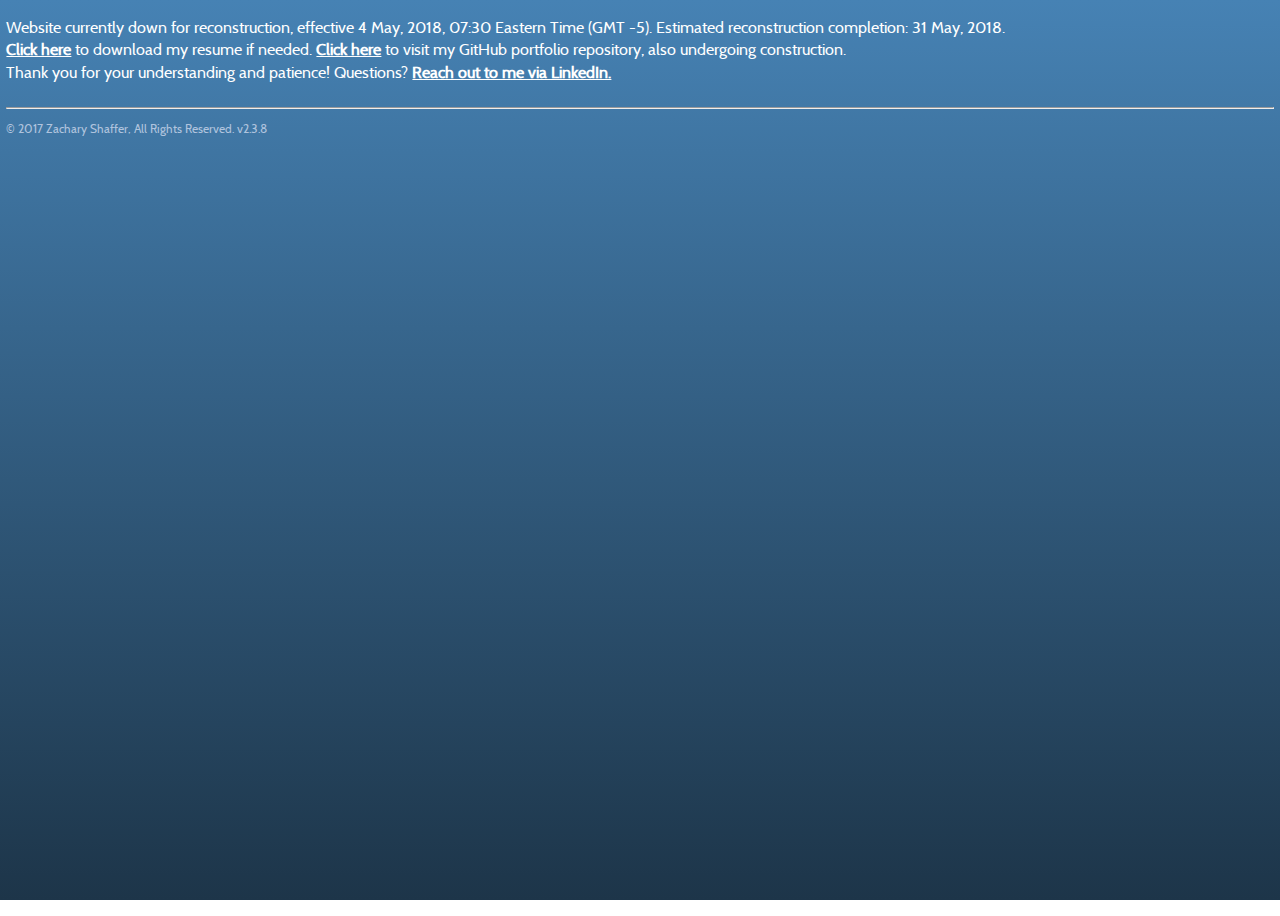
<file: index.html>
<!DOCTYPE html>
<html>
  <head>
    <meta charset="utf-8">
    <meta name="viewport" content="width=device-width; initial-scale = 1.0;
maximum-scale=1.0; user-scalable=no" />
    <title>Shaffer Software</title>
    <link href="css/main.css" rel="stylesheet" type="text/css" />
    <link rel="icon" href="img/favicon.ico" type="image/x-icon">
  </head>
  <body>
  <!-- Old Code for multiple sites
    <h3>
      <table style="width:100%">
        <tr>
          <th><a href="index.html" class="page-link">Home</a></th>
          <th><a href="projects.html" class="page-link">Projects</a></th>
          <th><a href="contact.html" class="page-link">Contact</a></th>
        </tr>
      </table>
    </h3>
  -->
  <p class="reconstruction">
    Website currently down for reconstruction, effective 4 May, 2018, 07:30 Eastern Time (GMT -5). Estimated reconstruction completion: 31 May, 2018.
    <br />
    <strong><a href="doc/Shaffer_Zachary_Internship_Resume.pdf" download target="_blank">Click here</a></strong> to download my resume if needed.
    <strong><a href="https://github.com/shafferz/Public-Projects" target="_blank">Click here</a></strong> to visit my GitHub portfolio repository, also undergoing construction.
    <br />
    Thank you for your understanding and patience! Questions? <strong><a href="https://linkedin.com/in/shafferz" target="_blank">Reach out to me via LinkedIn.</a></strong>
  </p>
    <!-- temporarily down for construction, old code here:
    <img src="img/logo_big.png" class="logo"/>
    <div class="evenSect">
      <h1>
        Who am I?
      </h1>
      <p class="main-paragraph">
        <img src="img/me.jpg" width="200" class="img"/> <br />
          My name is Zachary Shaffer, and I am a student, researcher, teaching assistant, and software devloper from Pittsburgh, PA. I am currently an undergraduate student at Allegheny College pursuing a Computer Science Major and Communication Arts Minor. My professional interests consist of video game development, web development, and cyber-security research. My general interests include playing video/board games and socializing.
      </p>
    </div>
    <div class="oddSect">
      <h1>
        What are my skills?
      </h1>
      <p class="main-paragraph">
        <ul class="list">
          <li>
            Over 2,000 lines of Java and LaTeX source code produced.
          </li>
          <li>
            Over 500 lines of Python, HTML5, CSS, and C++ source code produced.
          </li>
          <li>
            Over 1,000 hours of community service that has sharpened my teamwork, public speaking, and communication skills.
          </li>
          <li>
            Proficiency in multiple popular software packages, such as Microsoft Office, the Adobe Creative Suite, and the Unity Engine.
          </li>
          <li>
            Familiarity with writing source code in C# and JavaScript.
          </li>
          <li>
            And more!
          </li>
        </ul>
      </p>
    </div>
    <div class="evenSect">
      <h1>
        What have I done?
      </h1>
      <p class="main-paragraph">
        In addition to designing this website, you can learn more about what I've done by checking these links: <br />
        <strong><a href="doc/Shaffer_Zachary_Internship_Resume.pdf" download target="_blank">Click here</a></strong> to download my resume, or
        <strong><a href="https://github.com/shafferz/Public-Projects" target="_blank">Click here</a></strong> to visit my GitHub portfolio repository!<br />
        As I continue to work on new projects, I will add them to my portfolio repository on GitHub. Check there for the latest developments in my work!
      </p>
    </div>
    <div class="oddSect">
      <h1>
        How do you contact me?
      </h1>
      <p class="main-paragraph">
        <div class="medias_container">
          <div class="social_medias">
            <strong>LinkedIn Profile:</strong><br />
            <a href="https://www.linkedin.com/in/zachary-shaffer-0225a1125/" target="_blank">
              <img class="link_logo" src="img/LinkedIn_logo_initials.png" width="100px"/>
            </a>
          </div>
          <div class="social_medias">
            <strong>Github Profile:</strong><br />
            <a href="https://github.com/shafferz" target="_blank">
              <img class="link_logo" src="img/github.png" width="100px"/>
            </a>
          </div>
          <div class="social_medias">
            <strong>Send me an email with Gmail:</strong><br />
            <a href="https://mail.google.com/mail/?view=cm&fs=1&to=shafferz@allegheny.edu&su=A+Message+From+Your+Website" target="_blank">
              <img class="link_logo" src="img/New_Logo_Gmail.svg.png" width="100px"/>
            </a>
          </div>
          <div class="social_medias">
            <strong>Twitter Profile:</strong><br />
            <a href="https://www.twitter.com/shafferzshaffer" target="_blank">
              <img class="link_logo" src="img/twitter-logo.png" width="100px"/>
            </a>
          </div>
        </div>
      </p>
    </div> -->
    <div class="bottom-page-info">
      <hr />
      <p>
        © 2017 Zachary Shaffer, All Rights Reserved. v2.3.8
      </p>
    </div>
  </body>
</html>
</file>
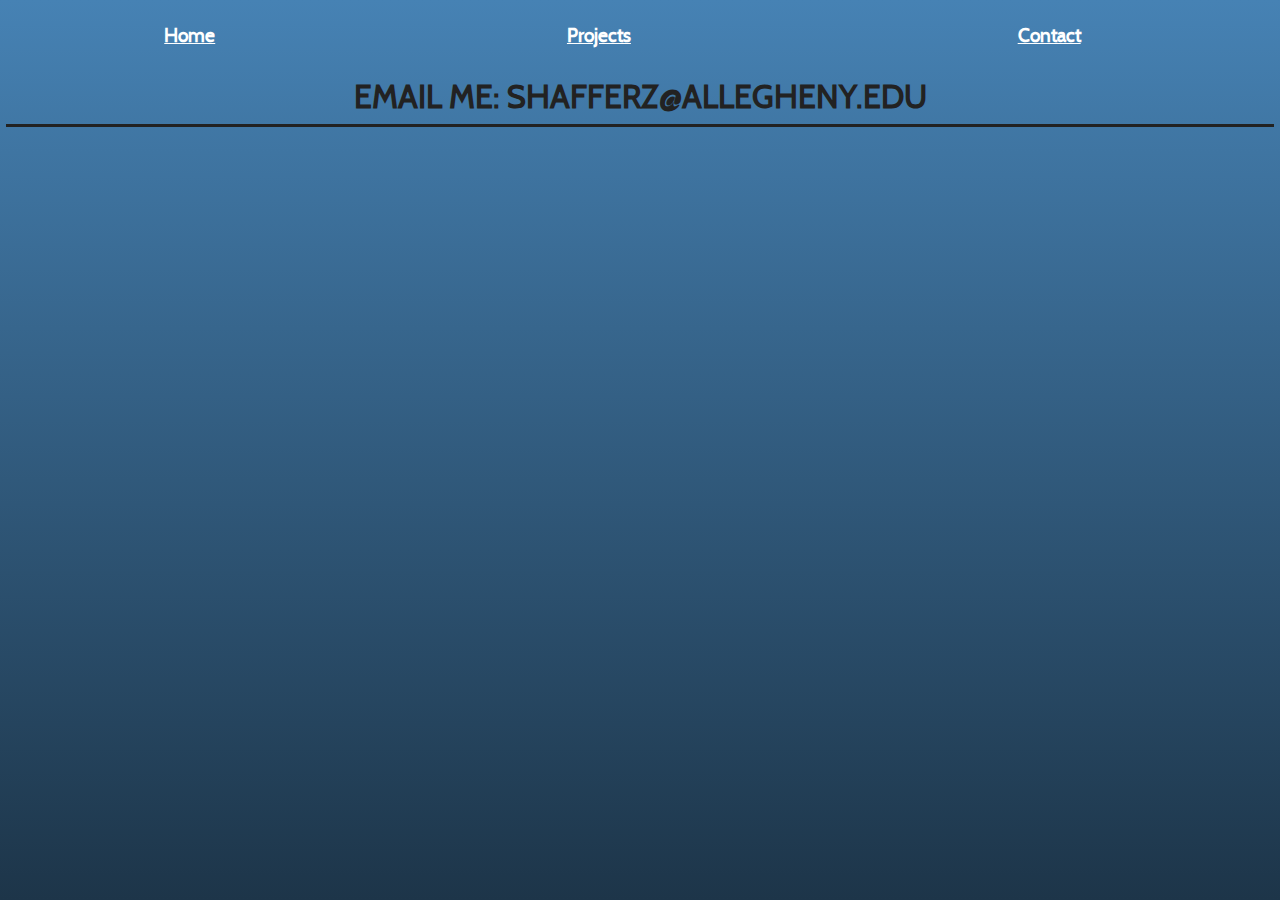
<file: contact.html>
<!DOCTYPE html>
<html>
  <head>
    <meta charset="utf-8">
    <title>Shaffer Software Contact Info</title>
    <link href="css/main.css" rel="stylesheet" type="text/css" />
  </head>
  <body>
    <h3>
      <table style="width:100%">
        <tr>
          <th><a href="index.html" class="page-link">Home</a></th>
          <th><a href="projects.html" class="page-link">Projects</a></th>
          <th><a href="contact.html" class="page-link">Contact</a></th>
        </tr>
      </table>
    </h3>
    <h1>
      Email me: shafferz@allegheny.edu
    </h1>
  </body>
</html>
</file>
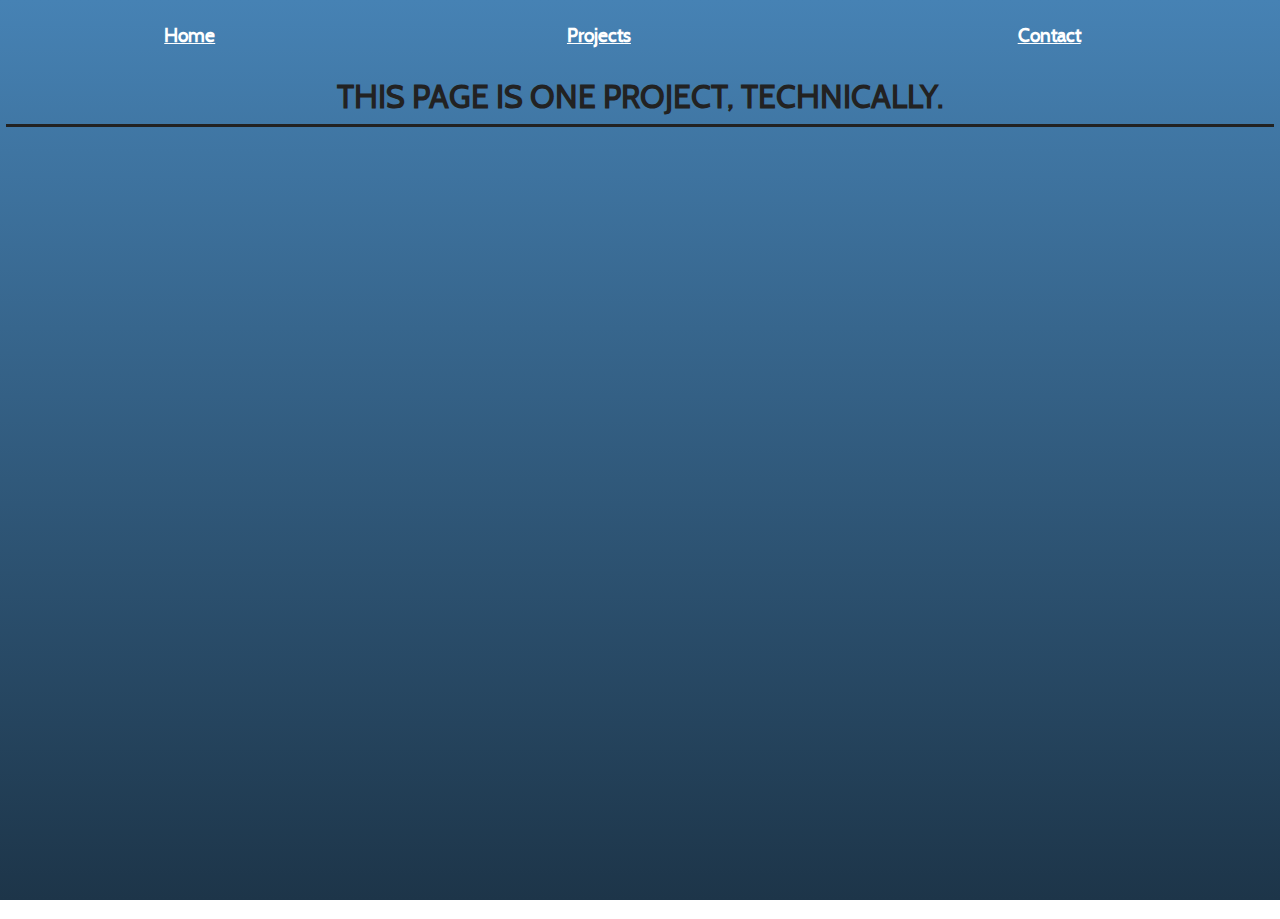
<file: projects.html>
<!DOCTYPE html>
<html>
  <head>
    <meta charset="utf-8">
    <title>Shaffer Software Projects</title>
    <link href="css/main.css" rel="stylesheet" type="text/css" />
  </head>
  <body>
    <h3>
      <table style="width:100%">
        <tr>
          <th><a href="index.html" class="page-link">Home</a></th>
          <th><a href="projects.html" class="page-link">Projects</a></th>
          <th><a href="contact.html" class="page-link">Contact</a></th>
        </tr>
      </table>
    </h3>
    <h1>
      This page is one project, technically.
    </h1>
  </body>
</html>
</file>
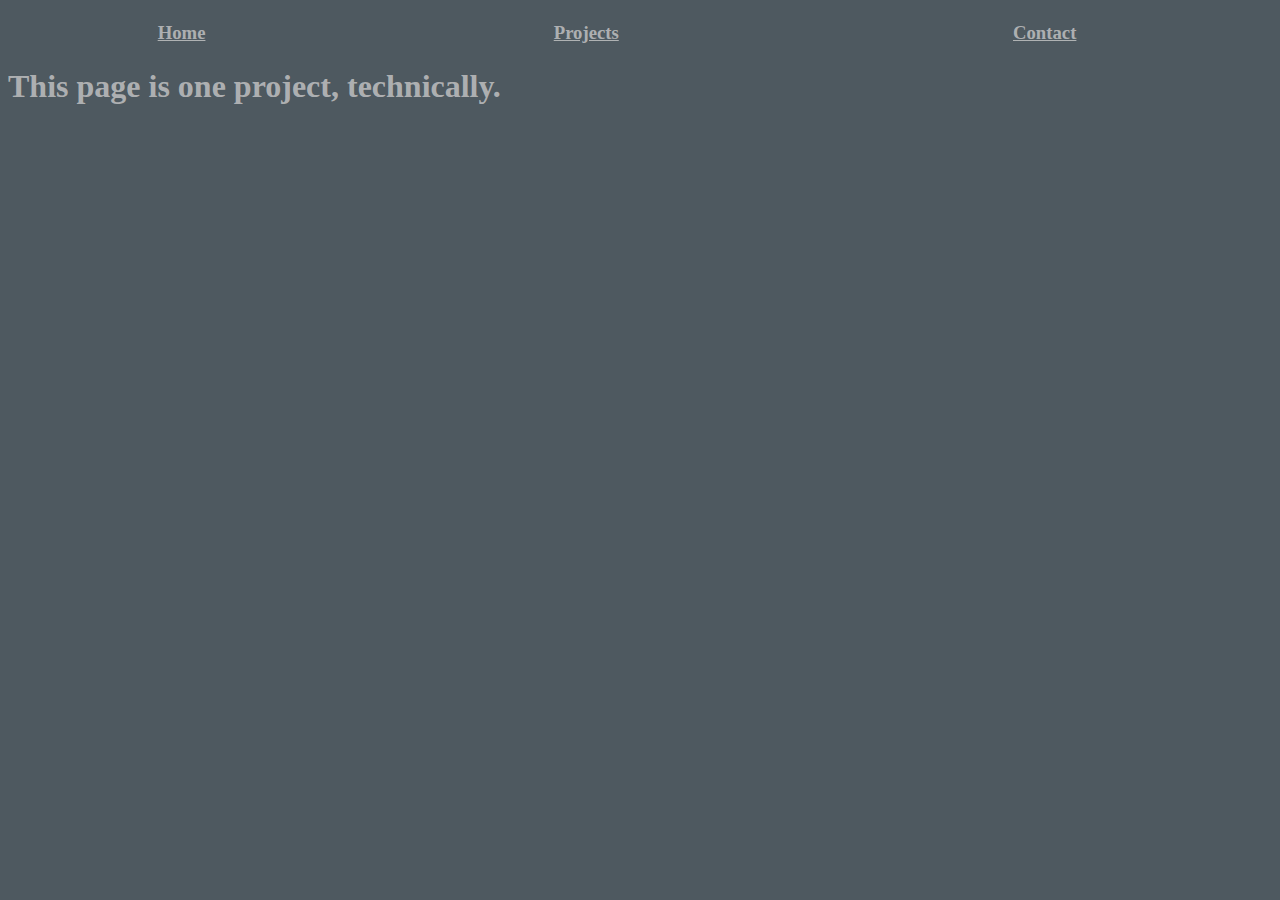
<file: pages/projects.html>
<!DOCTYPE html>
<html>
  <head>
    <meta charset="utf-8">
    <title>Shaffer Software Projects</title>
    <style media="screen">
      body {
        background-color: rgb(78, 89, 96);
      }
      h1 {
        color: rgba(200, 200, 200, 0.8);
      }
      h3 {
        color: rgba(200, 200, 200, 0.8);
      }
      #page-link {
        color: rgba(200, 200, 200, 0.8);
      }
    </style>
  </head>
  <body>
    <h3>
      <table style="width:100%">
        <tr>
          <th><a href="index.html" id="page-link">Home</a></th>
          <th><a href="projects.html" id="page-link">Projects</a></th>
          <th><a href="contact.html" id="page-link">Contact</a></th>
        </tr>
      </table>
    </h3>
    <h1>
      This page is one project, technically.
    </h1>
  </body>
</html>
</file>
<file: css/main.css>
/*! HTML5 Boilerplate v5.3.0 | MIT License | https://html5boilerplate.com/ */

/*
 * What follows is the result of much research on cross-browser styling.
 * Credit left inline and big thanks to Nicolas Gallagher, Jonathan Neal,
 * Kroc Camen, and the H5BP dev community and team.
 */

/* ==========================================================================
   Base styles: opinionated defaults
   ========================================================================== */
@font-face {
  font-family: 'Cabin-Regular';
  src: url(fonts/Cabin-Regular-TTF.ttf) format('truetype');
  font-weight: 400;
  font-style: normal;
}

html {
    color: #222;
    font-size: 1em;
    line-height: 1.4;
    width: 99%;
    max-width: 100%;
}

body {
 font-family: 'Cabin-Regular', sans-serif;
 margin: 0;
 background-repeat: no-repeat;
 background: SteelBlue;
 background: linear-gradient(0deg, rgb(29,53,73), SteelBlue);
 background: linear-gradient(0, rgb(29,53,73), SteelBlue);
 background-attachment: fixed;
}

html, body {
  height: 100%;
  margin: 0 auto;
}

h1 {
  font-weight: bold;
  text-align: center;
  text-transform: uppercase;
  margin: 5px 0 0 0;
  padding: 5px 0 5px 0;
  border-bottom: solid;
}

a {
  color: white;
  font-weight: bold;
  text-decoration: underline;
}

.reconstruction {
  color: white;
}

.evenSect {
  color: rgb(57, 106, 147);
  background-color: rgb(176, 196, 222);
  background-color: rgba(176, 196, 222, 0.75);
  width: 100%;
  margin: 10px 0 10px 0;
  padding: 0;
  border-style: solid;
  border-radius: 5px;
}

.oddSect {
  color: rgb(176, 196, 222);
  background-color: rgb(57, 106, 147);
  background-color: rgba(57, 106, 147, 0.75);
  width: 100%;
  margin: 10px 0 10px 0;
  padding: 0;
  border-style: solid;
  border-radius: 5px;
}

.logo {
  text-align: center;
  display: block;
  margin: 0 auto;
}

.bottom-page-info {
  color: LightSteelBlue;
  width: 100%;
  font-weight: lighter;
  font-size: 12px;
  bottom: 0;
  /*border-top: solid;
  border-width: thin;*/
  margin-top: 2em;
}

.main-paragraph {
  text-align: center;
  padding: 10px 5px 0 5px;
  margin: 5px 10px 20px 10px;
}

.img {
  border: solid;
  border-radius: 50%;
}

.social_medias {
  text-align: center;
  padding: 10px;
  position: relative;
  margin: 0 auto;
  width: auto;
}

.list {
  text-align: center;
  list-style-type: none;
  width: auto;
}

.medias_container {
  display: flex;
  margin: 0 auto;
}

.link_logo {
  border: solid;
  border-radius: 75%;
  margin: 0 10px;
}
</file>
